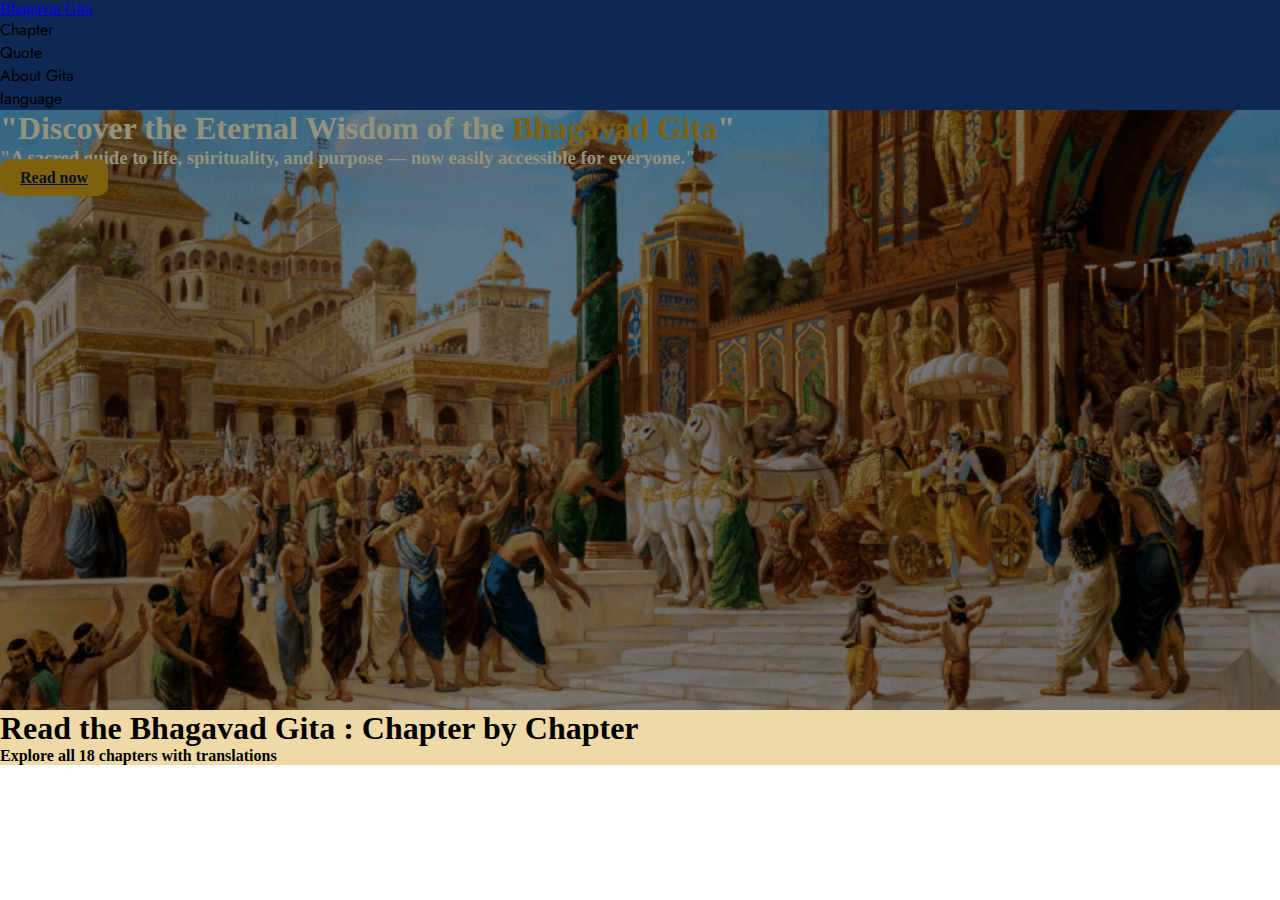
<file: index.html>
<!DOCTYPE html>
<html lang="en">
<head>
    <meta charset="UTF-8">
    <meta name="viewport" content="width=device-width, initial-scale=1.0">
    <title>Document</title>
    <!-- favicon -->
    <link rel="icon" type="image/png" href="./images/favicon.png">
    <!-- bootsrap -->
    <link href="https://cdn.jsdelivr.net/npm/bootstrap@5.3.8/dist/css/bootstrap.min.css" rel="stylesheet" integrity="sha384-sRIl4kxILFvY47J16cr9ZwB07vP4J8+LH7qKQnuqkuIAvNWLzeN8tE5YBujZqJLB" crossorigin="anonymous">
    <!-- custom css -->
    <link rel="stylesheet" href="./css/style.css">
    <!--font -->
    <link rel="preconnect" href="https://fonts.googleapis.com">
    <link rel="preconnect" href="https://fonts.gstatic.com" crossorigin>
    <link href="https://fonts.googleapis.com/css2?family=Jost:ital,wght@0,100..900;1,100..900&display=swap" rel="stylesheet">
    
</head>
<body class="position-relative">
    <header >
        <div class="container-fluid ">
            <nav class="row px-3 py-4  justify-content-between nav-bg ">
                <div class="logo col-2 text-white fs-5">
                    <a href="./view.html" class="text-decoration-none text-white">Bhagavat Gita</a>
                </div>
                <div class="col-4 ">
                    <ul class="d-flex list-unstyled fw-semibold jost text-white fs-5 justify-content-between m-0 ">
                        <li>Chapter</li>
                        <li>Quote</li>
                        <li>About Gita</li>
                        <li>language</li>
                    </ul>
                </div>
            </nav>
        </div>
    </header>
    <main>
        <section class="hero d-flex align-items-center">
            <div class="container-fluid ">
                <div class="row p-0 justify-content-center text-center " style="height: 100%;">
                    <h1 class=" z-2 fw-bold display-4 heading-co">"Discover the Eternal Wisdom of the  <span class="highlight-1">Bhagavad Gita</span>"</h1>
                    <h3 class=" z-2 heading-co">"A sacred guide to life, spirituality, and purpose — now easily accessible for everyone."</h3>
                    <div class="call-to-action z-2 mt-5">
                        <div class="">
                            <a href="#" class="read-now-btn rounded-3 px-4 py-2 fw-bold fs-4 border-0 text-decoration-none">Read now</a>
                        </div> 
                    </div>
                </div>
                
            </div>
        </section>
        <section class="pt-5 section-chapters">   
            <div class="container">
                <div class="row text-center ">
                    <h1 class="fw-bold">Read the Bhagavad Gita : Chapter by Chapter  </h1>
                    <h4>Explore all 18 chapters with translations</h4>
                </div>
                <div class="row row-gap-4 " id="chapter-card-row">
                    
                </div>
            </div>
        </section>
    </main>

    <script src="https://cdn.jsdelivr.net/npm/bootstrap@5.3.8/dist/js/bootstrap.bundle.min.js" integrity="sha384-FKyoEForCGlyvwx9Hj09JcYn3nv7wiPVlz7YYwJrWVcXK/BmnVDxM+D2scQbITxI" crossorigin="anonymous"></script>
    
    <script src="./script/script.js"></script>
</body>
</html>
</file>
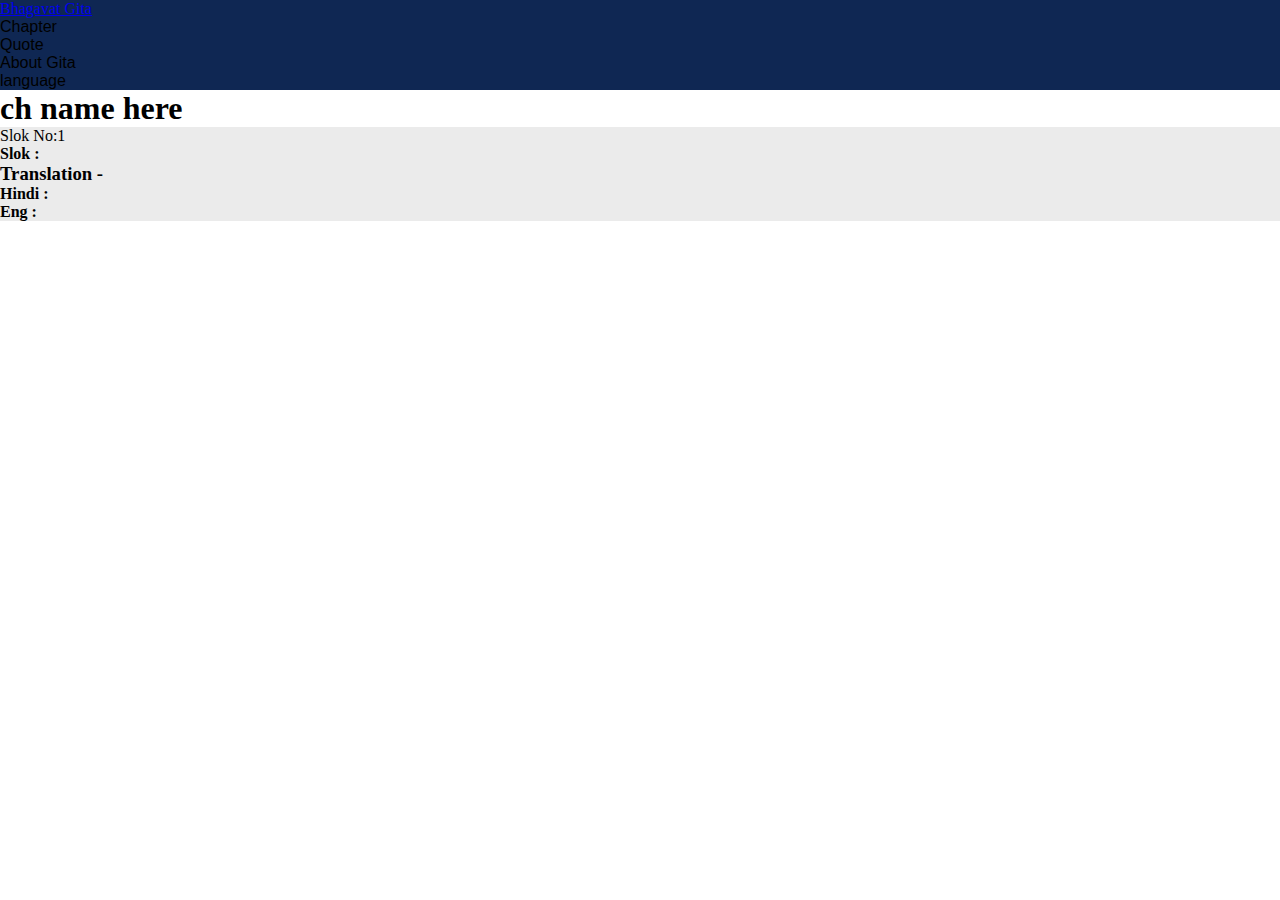
<file: view.html>
<!DOCTYPE html>
<html lang="en">
<head>
    <meta charset="UTF-8">
    <meta name="viewport" content="width=device-width, initial-scale=1.0">
    <title>Bhagavad Gita | Chapter View</title>

    <!-- Google Fonts -->
    <link href="https://fonts.googleapis.com/css2?family=Merriweather:wght@300;400;700&family=Noto+Serif+Devanagari:wght@400;600&display=swap" rel="stylesheet">
    
    <link href="https://cdn.jsdelivr.net/npm/bootstrap@5.3.8/dist/css/bootstrap.min.css" rel="stylesheet" integrity="sha384-sRIl4kxILFvY47J16cr9ZwB07vP4J8+LH7qKQnuqkuIAvNWLzeN8tE5YBujZqJLB" crossorigin="anonymous">

    <link rel="stylesheet" href="./css/style2.css">
    <link rel="stylesheet" href="./css/style.css">
</head>
<body>
<header >
        <div class="container-fluid ">
            <nav class="row px-3 py-4  justify-content-between nav-bg ">
                <div class="logo col-2 text-white fs-5">
                    <a href="./index.html" class="text-decoration-none text-white">Bhagavat Gita</a>     
                </div>
                <div class="col-4 ">
                    <ul class="d-flex list-unstyled fw-semibold jost text-white fs-5 justify-content-between m-0 ">
                        <li>Chapter</li>
                        <li>Quote</li>
                        <li>About Gita</li>
                        <li>language</li>
                    </ul>
                </div>
            </nav>
        </div>
</header>

<main>
    <section>
        <div class="container">
            <div class="row text-center pt-5 ">
                <h1 class="chRow">ch name here </h1>
            </div>
            <div class="row justify-content-center verse-row">
                <div class="col-10 shadow-lg  rounded-4 verse-card">
                    <p class="fs-4 text-center fw-semibold">Slok No:1</p>
                    <p> <strong>Slok :</strong></p>
                    <div class="transliteration">
                        <h3>Translation - </h3>
                        <div> <strong>Hindi : </strong></div>
                        <div> <strong>Eng : </strong></div>
                    </div>
                </div>
            </div>
        </div>
    </section>
</main>
    <script src="https://cdn.jsdelivr.net/npm/bootstrap@5.3.8/dist/js/bootstrap.bundle.min.js" integrity="sha384-FKyoEForCGlyvwx9Hj09JcYn3nv7wiPVlz7YYwJrWVcXK/BmnVDxM+D2scQbITxI" crossorigin="anonymous"></script>
    <script src="./script/view.js"></script>
</body>
</html>
</file>
<file: css/style.css>
*{
    margin: 0;
    padding: 0;
    box-sizing: border-box;
}

.jost{
  font-family: "Jost", sans-serif;
  font-optical-sizing: auto;
}

.hero{
  height: 600px;
  width: 100%;
  background-image: url("../images/banner2.png");
  background-repeat: no-repeat;
  background-position: center;
  background-size: cover;
  position: relative;
}
.hero::after{
  content: "";
  width: 100%;
  height: 100%;
  background-color: rgba(0, 0, 0, 0.4); /* semi-transparent black overlay */
  position: absolute;
  top: 0;
  left: 0;
  z-index: 1; /* Ensure it's above the background but below the content */
}
.nav-bg{
  background-color: #0F2753;
}
.heading-co{
  color: #F5F3CD;
}
.highlight-1{
  
  color: #D4A017;
}
.read-now-btn{
  background-color: #D4A017;
  color: #0F2753;
}
.read-now-btn-2{
  color: #D4A017;
  border: 2px solid #D4A017;
  background-color: transparent;
}
.section-chapters{
  background-color: #efdaa7;
}
.chapter-card {
  background: #132B52;
  border: 1px solid rgba(212,160,23,0.25);
  padding: 22px;
  border-radius: 16px;
  text-align: center;
  transition: all 0.3s ease;
  color: #FFF5D9;
  box-shadow: 0 0 10px rgba(0,0,0,0.5);
}

.chapter-card:hover {
  border-color: #D4A017;
  transform: translateY(-6px);
  box-shadow: 0 0 18px rgba(212,160,23,0.38);
}

.chapter-number {
  font-size: 18px;
  color: #D4A017;
  font-weight: 600;
  margin-bottom: 8px;
}

.chapter-title {
  font-size: 22px;
  font-weight: 700;
  color: #D4A017;
  margin-bottom: 6px;
}

.chapter-subtitle {
  font-size: 14px;
  opacity: 0.9;
  margin-bottom: 18px;
}

.read-now-btn {
  background: #D4A017;
  color: #0B1E3F;
  font-weight: 700;
  border: none;
  padding: 10px 20px;
  border-radius: 10px;
  cursor: pointer;
  transition: 0.25s;
}

.read-now-btn:hover {
  filter: brightness(1.15);
  transform: scale(1.05);
}
</file>
<file: css/style2.css>
.verse-card{
    background-color: rgb(235, 235, 235);
}
</file>
